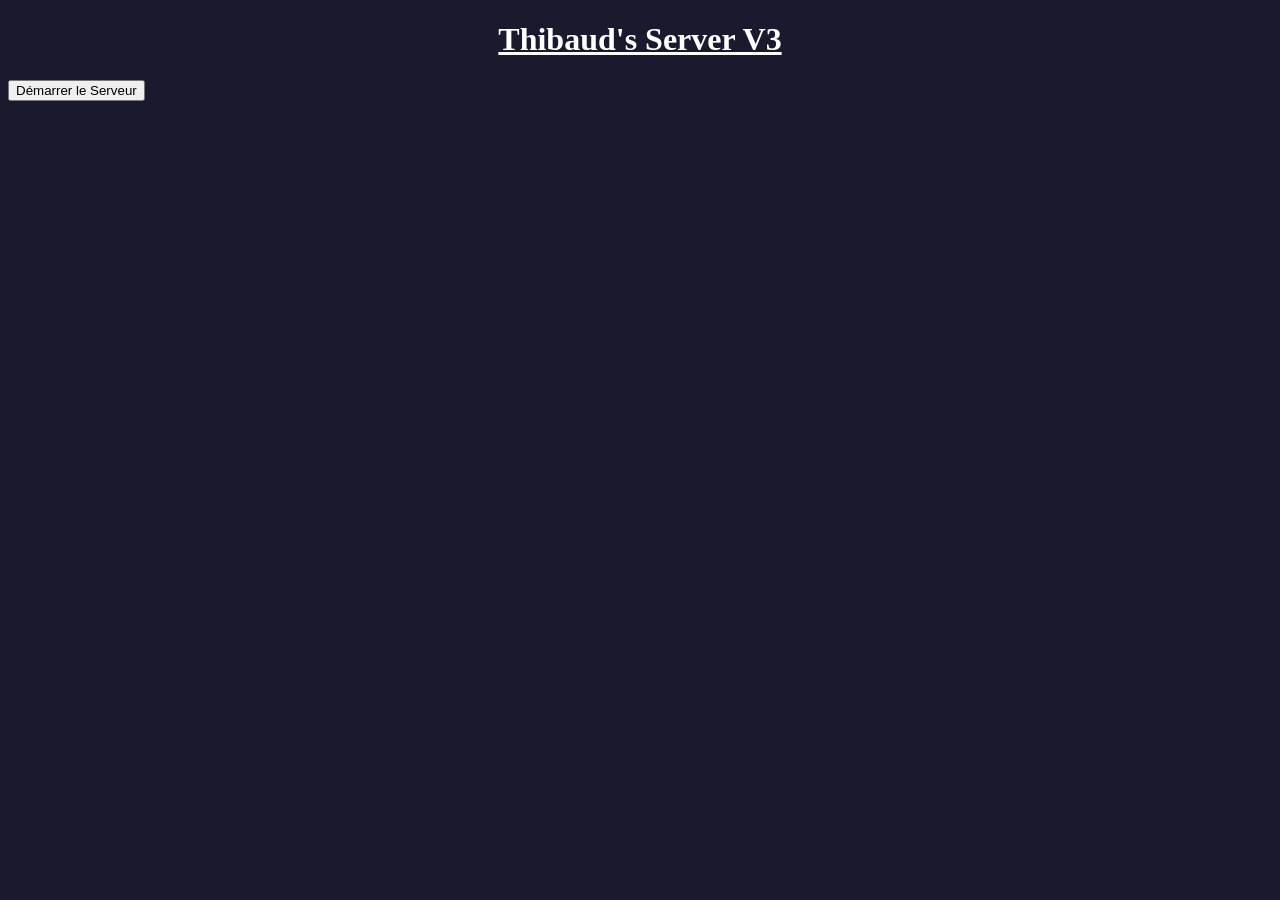
<file: index.html>
<!DOCTYPE html>
<html lang="fr">
<head>
    <meta charset="UTF-8">
    <meta name="viewport" content="width=device-width, initial-scale=1.0">
    <title>Thibaud's Server</title>
    <link href="style.css" rel="stylesheet" />
</head>
<body>
    <h1 style="text-align: center"><u>Thibaud's Server V3</u></h1>
    <a href="https://d40b-2a02-8429-9e22-b301-182b-5c62-4e96-b2d8.ngrok-free.app/start-server-Survie-Principal-B-J" target="_blank">
        <button>Démarrer le Serveur</button>
    </a>
</body>
</html>
</file>
<file: style.css>
body {
    background-color: #1A1A2E;
}

h1 {
    color: #ffffff;
}
</file>
